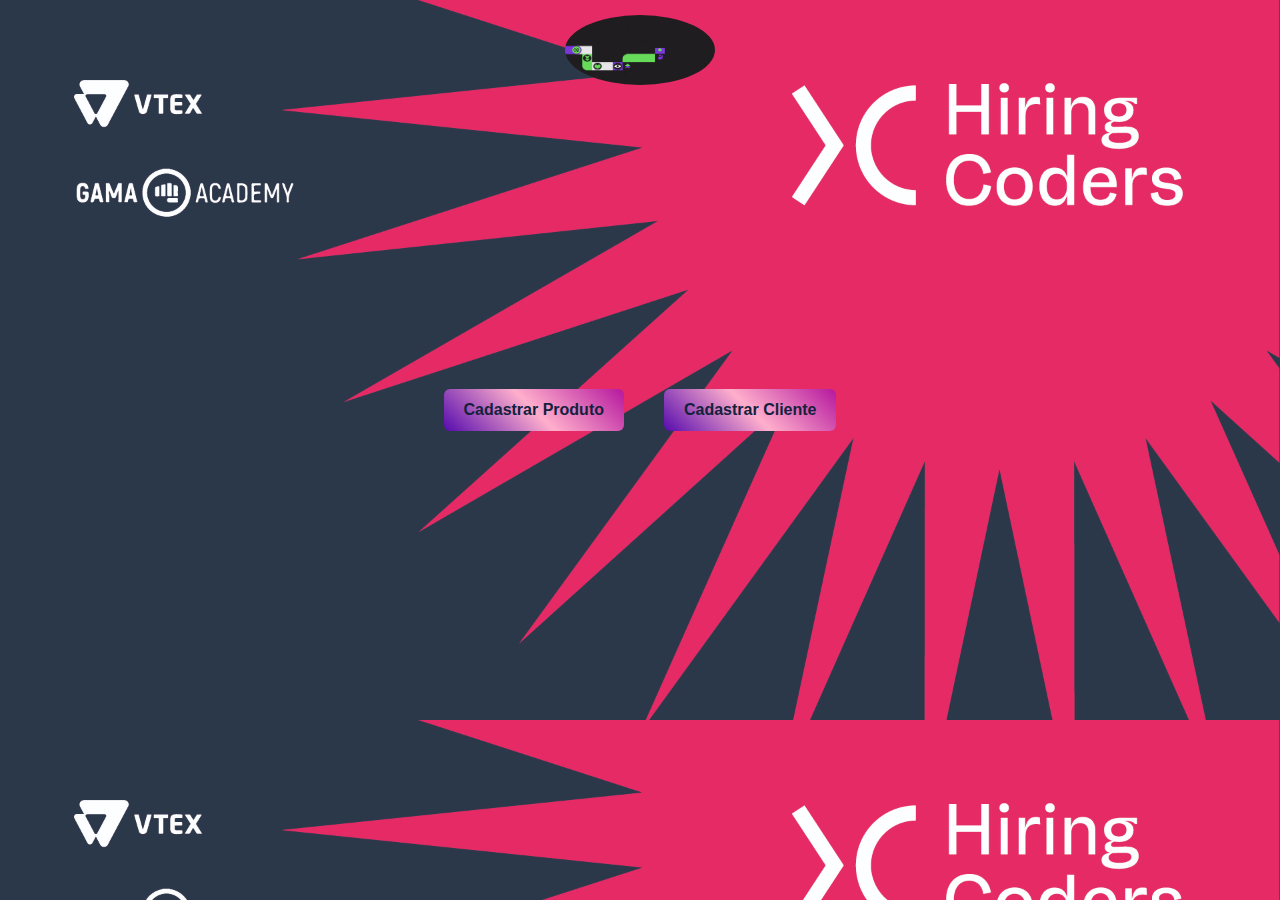
<file: index.html>
<!DOCTYPE html>
<html lang="pt-br">
<head>
    <meta charset="UTF-8">
    <meta http-equiv="X-UA-Compatible" content="IE=edge">
    <meta name="viewport" content="width=device-width, initial-scale=1.0">
    <link rel="stylesheet" href="styles/cadastros.css">
    <link rel="shortcut icon" href="./images/favicon.ico" type="image/x-icon">
    <title>Desafio#2</title>
</head>
<body>
    <header>
        <a href="https://www.gama.academy/" target="_blank">
            <center><img src="./images/gif-maker.gif" alt="some text" width=150 height=70></center>
        </a>
    </header>
    <main class="container-botoes">
        <a href="produto.html">
            <button class="botao-1">Cadastrar Produto</button>
        </a>
        <a href="clientes.html">
            <button class="botao-2">Cadastrar Cliente</button>
        </a>
    </main>

    <link rel="stylesheet" href="https://use.fontawesome.com/releases/v5.15.3/css/all.css" integrity="sha384-SZXxX4whJ79/gErwcOYf+zWLeJdY/qpuqC4cAa9rOGUstPomtqpuNWT9wdPEn2fk" crossorigin="anonymous">

</body>
</html>
</file>
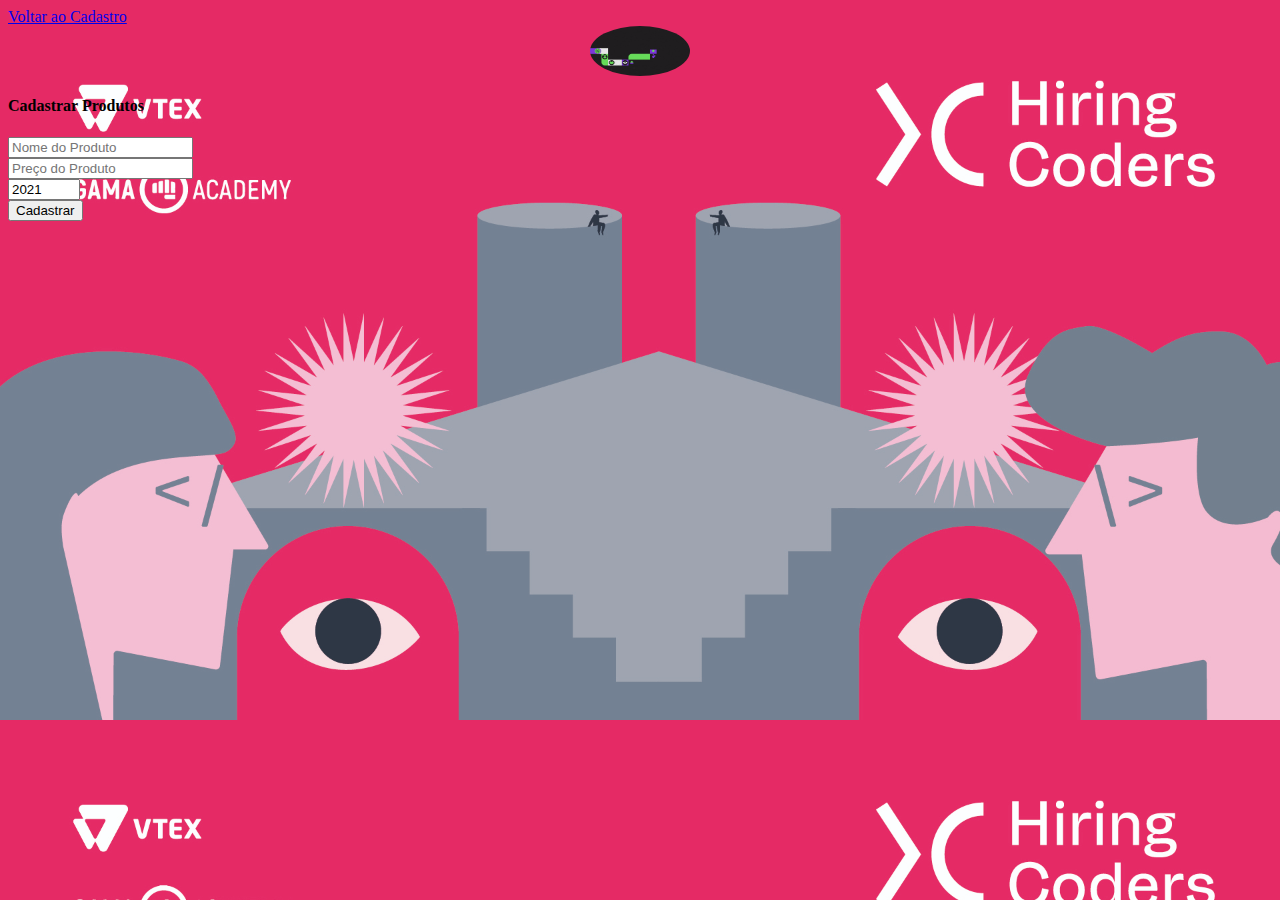
<file: produto.html>
<!DOCTYPE html>
<html lang="pt-br">
<head>
    <meta charset="UTF-8">
    <meta http-equiv="X-UA-Compatible" content="IE=edge">
    <meta name="viewport" content="width=device-width, initial-scale=1.0">
    <link rel="stylesheet" type="text/css" href="https://bootswatch.com/4/litera/bootstrap.min.css">
    <link rel="stylesheet" href="./styles/style.css">
    <link rel="shortcut icon" href="./images/favicon.ico" type="image/x-icon">
    <title>Gestão de Cadastro</title>
</head>
<body>
   
    <nav class="navbar navbar-light bg-warning">
        <a class="navbar-brand"  href="./index.html">Voltar ao Cadastro</a>
        <img src="./images/gif-maker.gif" alt="some text" width=100 height=50>
    </nav>


    <div class="container">
       
        <div id="App" class="row pt-5">
            <div class="col-md-4">
                <div class="card">
                    <div class="card-header bg-warning">
                        <h4>Cadastrar Produtos</h4>
                    </div>
                    <form id="product-form" class="card-body">
                        <div class="form-group">
                            <input type="text" id="name" placeholder="Nome do Produto" class="form-control" required>
                        </div>
                        <div class="form-group">
                            <input type="number" id="price" step="0.01" placeholder="Preço do Produto" class="form-control" required>
                        </div>
                        <div class="form-group">
                            <input type="number" id="year" min="1997" max="2055" step="1" value="2021" class="form-control">
                        </div>
                        <input type="submit" value="Cadastrar" class="btn btn-primary btn-block">
                    </form>
                </div>
            </div>

            <div id="product-list" class="col-md-8"></div>
        </div>
    </div>

    <script src="App.js"></script>
</body>

</html>
</file>
<file: styles/cadastros.css>
* {
    padding: 0;
    margin: 0;
    box-sizing: border-box;
}

body{
    background-image: url(../images/bg-2-HC.jpg);
    -webkit-background-size: cover;
    background-size: cover;
    background-position: auto;
}

img{
    border-radius: 50%;
}

header {
    margin-top: 15px;
    display: flex;
    align-items: center;
    justify-content: center;
    background-image: linear-gradient(to bottom, #5a189a, #43ff09, #9d4edd);
    background-clip: text;
    -webkit-background-clip: text;
    -webkit-text-fill-color: transparent;
}

.container-botoes {
    display: flex;
    margin-top: 300px;
    justify-content: center;
}

.container-botoes a {
    width: fit-content;
}

.botao-1 {
    margin: 0 20px;
    padding: 12px 20px;
    max-width: 200px;
    background-image: linear-gradient(45deg, #560bad, #ffafcc, #b5179e);
    color: #14213d;
    border-radius: 6px;
    border: 0;
    transition: background-color 0.2s;
    font-size: 16px;
    font-weight: 600;
    height: fit-content;
}

.botao-2 {
    margin: 0 20px;
    padding: 12px 20px;
    max-width: 200px;
    background-image: linear-gradient(45deg, #560bad, #ffafcc, #b5179e);
    color: #14213d;
    border-radius: 6px;
    border: 0;
    transition: background-color 0.2s;
    font-size: 16px;
    font-weight: 600;
    height: fit-content;
}

.botao-1:hover {
    cursor: pointer;
    color: #14213d;
    box-shadow: 0 1px 6px #fff;
    background-image: linear-gradient(45deg, #4895ef, #ffaf, #4cc9f0);
}

.botao-2:hover {
    cursor: pointer;
    color: #14213d;
    box-shadow: 0 1px 6px #fff;
    background-image: linear-gradient(45deg, #4895ef, #ffaf, #4cc9f0);
}
</file>
<file: styles/style.css>
body{
    background-image: url(../images/bg-1-HC.jpg);
    -webkit-background-size: cover;
    background-size: cover;
    background-position: auto;
}

img{
    border-radius: 50%;
    display: block;
    margin-left: auto;
    margin-right: auto;
}


/* ------------------------------------------------------------ */
.success, .error {
    color: #EEE1DF;
    padding: 5px;
    margin: 5px 0 15px 0;
}

.success {
    background: #5EFF33;
}

.error {
    background: #FF5233;
}
</file>
